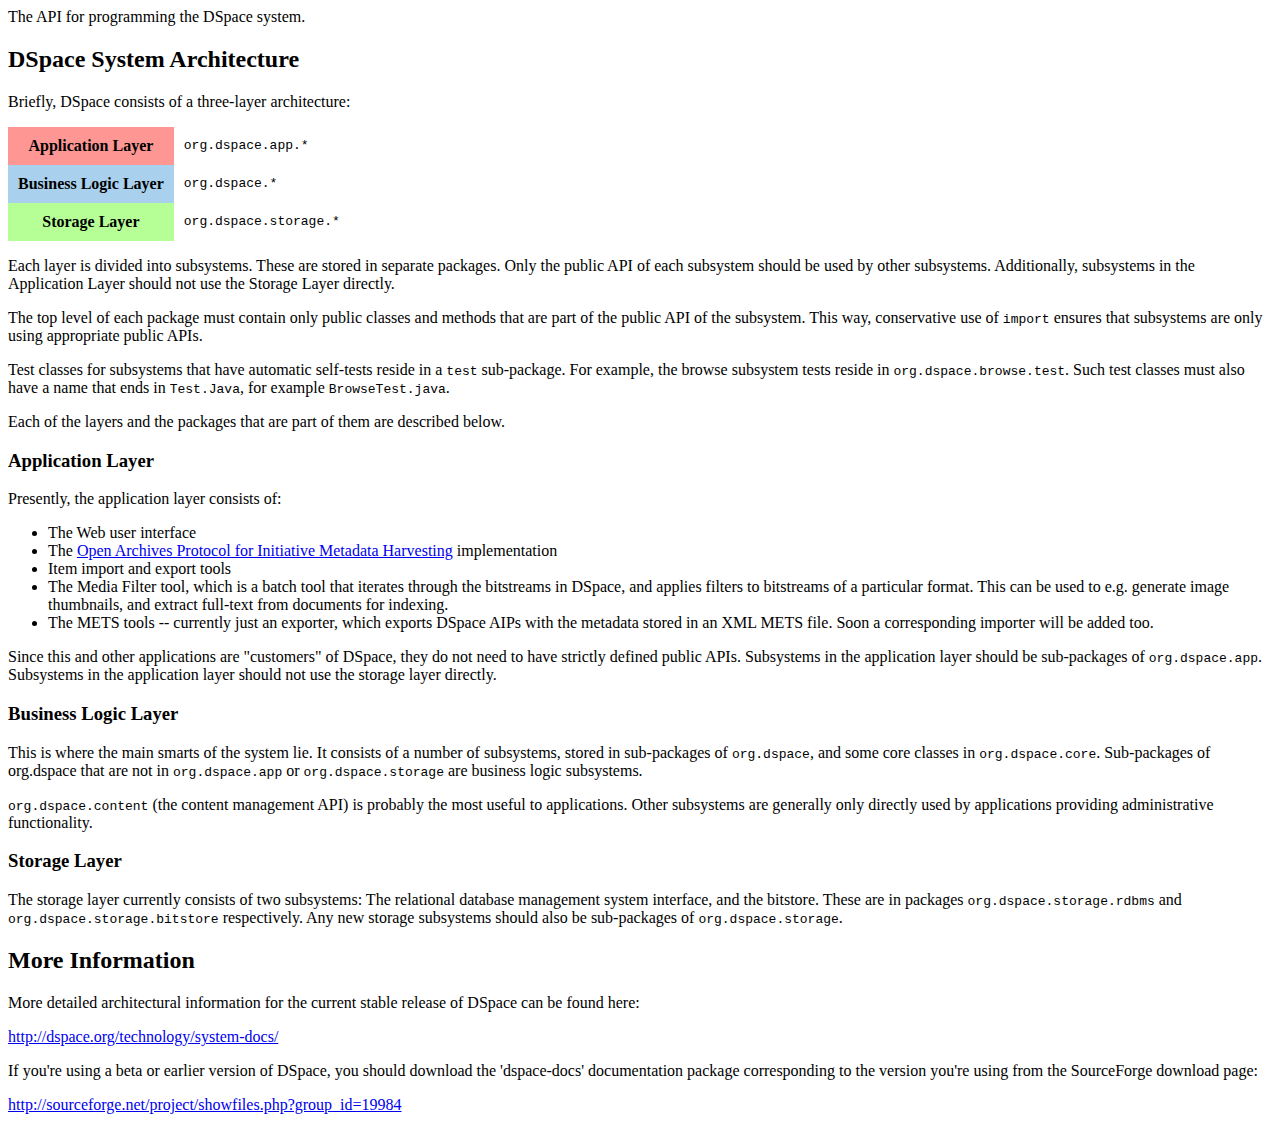
<file: dspace-api/src/main/java/overview.html>
<!--

    The contents of this file are subject to the license and copyright
    detailed in the LICENSE and NOTICE files at the root of the source
    tree and available online at

    http://www.dspace.org/license/

-->
<!DOCTYPE HTML PUBLIC "-//W3C//DTD HTML 3.2 Final//EN">
<html>
<head>
<!--
  Author:   Robert Tansley
  Version:  $Revision$
  Date:     $Date$
-->
</head>
<body bgcolor="white">
The API for programming the DSpace system.

<h2>DSpace System Architecture</h2>

Briefly, DSpace consists of a three-layer architecture:
<P>

<table border="0" cellspacing=0 cellpadding=10>
  <tr>
    <td bgcolor="#fe9693" align="center"><strong>Application Layer</strong></td>
    <td><code>org.dspace.app.*</code></td>
  </tr>
  <tr>
    <td bgcolor="#a9d0ed" align="center"><strong>Business Logic Layer</strong></td>
    <td><code>org.dspace.*</code></td>
  </tr>
  <tr>
    <td bgcolor="#b6ff96" align="center"><strong>Storage Layer</strong></td>
    <td><code>org.dspace.storage.*</code></td>
  </tr>
</table>

<P>
Each layer is divided into subsystems.  These are stored in separate packages.
Only the public API of each subsystem should be used by other subsystems.
Additionally, subsystems in the Application Layer should not use the Storage
Layer directly.
<P>
The top level of each package must contain only public classes and methods that
are part of the public API of the subsystem.  This way, conservative use of
<code>import</code> ensures that subsystems are only using appropriate public
APIs.
<P>
Test classes for subsystems that have automatic self-tests reside in a
<code>test</code> sub-package.  For example, the browse subsystem tests reside
in <code>org.dspace.browse.test</code>.  Such test classes must also have a name
that ends in <code>Test.Java</code>, for example <code>BrowseTest.java</code>.
<P>
Each of the layers and the packages that are part of them are described below.


<h3>Application Layer</h3>

Presently, the application layer consists of:

<ul><li>The Web user interface</li>
<li>The <A href="http://www.openarchives.org/OAI/openarchivesprotocol.html">Open Archives Protocol for Initiative Metadata Harvesting</A> implementation</li>
<li>Item import and export tools</li>
<li>The Media Filter tool, which is a batch tool that iterates through the bitstreams in DSpace, and applies filters to bitstreams of a particular format.  This can be used to e.g. generate image thumbnails, and extract full-text from documents for indexing.</li>
<li>The METS tools -- currently just an exporter, which exports DSpace AIPs with the metadata stored in an XML METS file.  Soon a corresponding importer will be added too.</li>
</ul>
Since this and other applications are
"customers" of DSpace, they do not need to have strictly defined public APIs.  Subsystems in the application layer should be sub-packages of
<code>org.dspace.app</code>.  Subsystems in the application layer should not
use the storage layer directly.


<h3>Business Logic Layer</h3>

This is where the main smarts of the system lie.  It consists of a number of
subsystems, stored in sub-packages of <code>org.dspace</code>, and some core
classes in <code>org.dspace.core</code>.  Sub-packages of org.dspace that are
not in <code>org.dspace.app</code> or <code>org.dspace.storage</code> are
business logic subsystems.
<P>
<code>org.dspace.content</code> (the content management API) is probably the
most useful to applications.  Other subsystems are generally only directly used
by applications providing administrative functionality.


<h3>Storage Layer</h3>

The storage layer currently consists of two subsystems:  The relational
database management system interface, and the bitstore.  These are in
packages <code>org.dspace.storage.rdbms</code> and
<code>org.dspace.storage.bitstore</code> respectively.  Any new storage
subsystems should also be sub-packages of <code>org.dspace.storage</code>.
<P>

<h2>More Information</h2>

<P>More detailed architectural information for the current stable release of DSpace can be found here:</P>

<P><A HREF="http://dspace.org/technology/system-docs/">http://dspace.org/technology/system-docs/</A></P>

<P>If you're using a beta or earlier version of DSpace, you should download the  'dspace-docs' documentation package corresponding to the version you're using from the SourceForge download page:</P>

<P><A HREF="http://sourceforge.net/project/showfiles.php?group_id=19984">http://sourceforge.net/project/showfiles.php?group_id=19984</A></P>

</body>
</html>
</file>
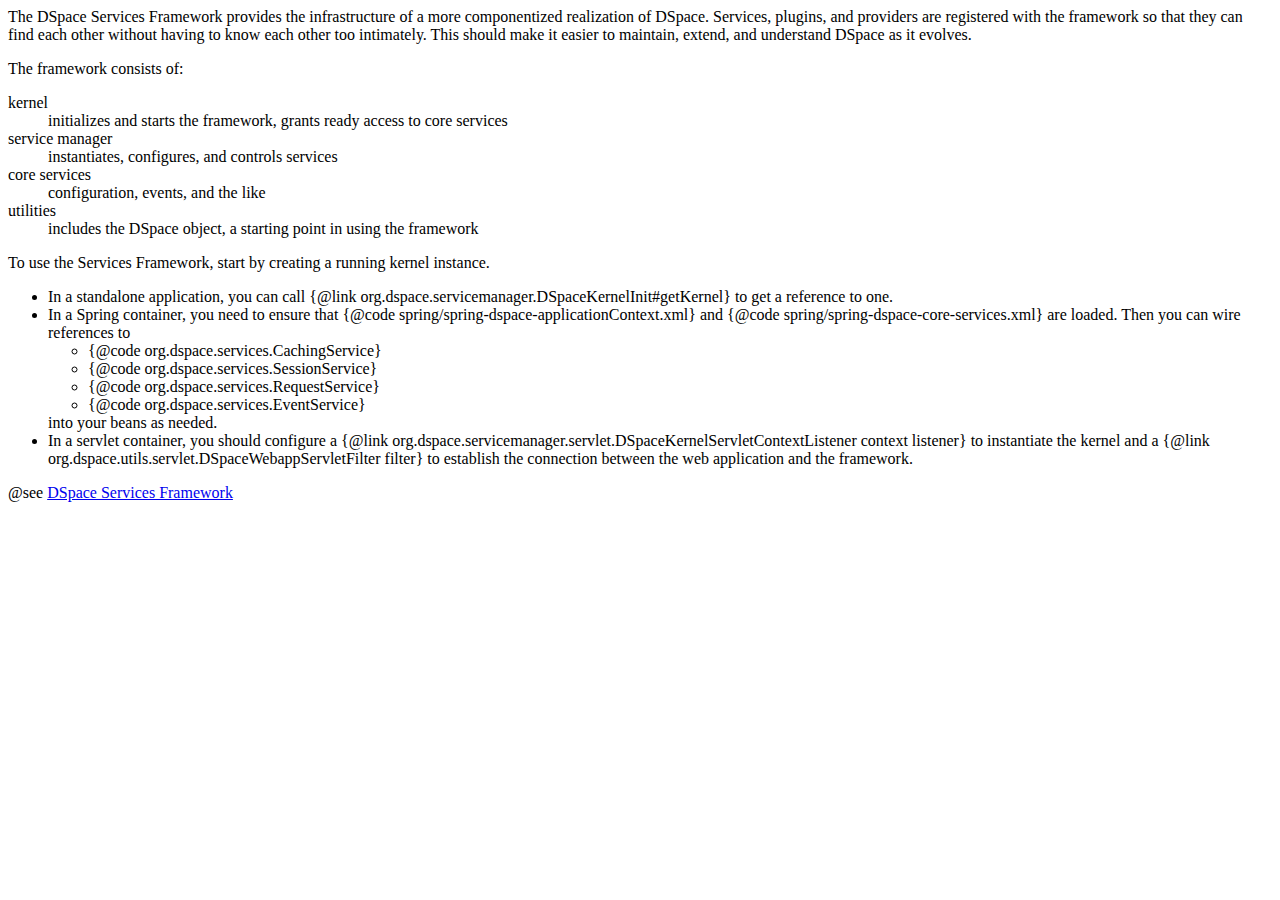
<file: dspace-services/src/main/javadoc/overview.html>
<!--

    The contents of this file are subject to the license and copyright
    detailed in the LICENSE and NOTICE files at the root of the source
    tree and available online at

    http://www.dspace.org/license/

-->
<html>
<body>
<p>
The DSpace Services Framework provides the infrastructure of a more
componentized realization of DSpace.  Services, plugins, and providers
are registered with the framework so that they can find each other without
having to know each other too intimately.  This should make it easier to
maintain, extend, and understand DSpace as it evolves.
</p>

<p>The framework consists of:</p>

<dl>
 <dt>kernel</dt>
 <dd>initializes and starts the framework,
     grants ready access to core services</dd>
 <dt>service manager</dt>
 <dd>instantiates, configures, and controls services</dd>
 <dt>core services</dt>
 <dd>configuration, events, and the like</dd>
 <dt>utilities</dt>
 <dd>includes the DSpace object, a starting point in using the framework</dd>
</dl>

<p>
To use the Services Framework, start by creating a running kernel 
instance.
</p>
<ul>
 <li>In a standalone application, you can call {@link 
org.dspace.servicemanager.DSpaceKernelInit#getKernel} to get a reference 
to one.</li>
 <li>In a Spring container, you need to ensure that
{@code spring/spring-dspace-applicationContext.xml} and
{@code spring/spring-dspace-core-services.xml} are loaded.  Then you can
wire references to
  <ul>
   <li>{@code org.dspace.services.CachingService}</li>
   <li>{@code org.dspace.services.SessionService}</li>
   <li>{@code org.dspace.services.RequestService}</li>
   <li>{@code org.dspace.services.EventService}</li>
  </ul>
into your beans as needed.</li>
 <li>In a servlet container, you should configure a
{@link org.dspace.servicemanager.servlet.DSpaceKernelServletContextListener context listener}
to instantiate the kernel and a
{@link org.dspace.utils.servlet.DSpaceWebappServletFilter filter}
to establish the connection between the web application and the 
framework.</li>
</ul>

@see <a href='http://wiki.dspace.org/confluence/display/DSDOC/DSpace+Services+Framework'>
DSpace Services Framework</a>
</body>
</html>
</file>
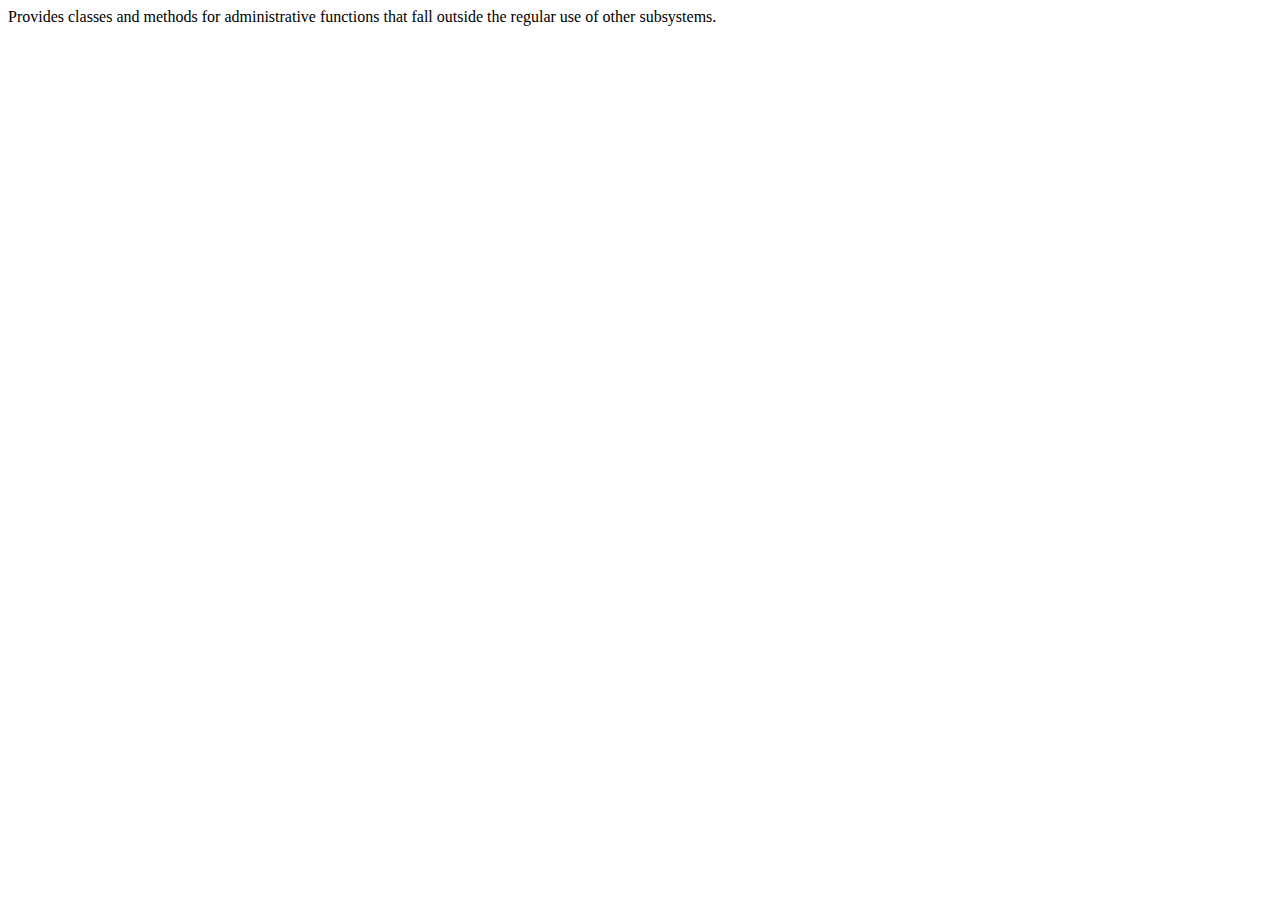
<file: dspace-api/src/main/java/org/dspace/administer/package.html>
<!--

    The contents of this file are subject to the license and copyright
    detailed in the LICENSE and NOTICE files at the root of the source
    tree and available online at

    http://www.dspace.org/license/

-->
<!DOCTYPE HTML PUBLIC "-//W3C//DTD HTML 3.2 Final//EN">
<html>
<head>
<!--
  Author:   Robert Tansley
  Version:  $Revision$
  Date:     $Date$
-->
</head>
<body bgcolor="white">
Provides classes and methods for administrative functions that fall outside
the regular use of other subsystems.
</body>
</html>
</file>
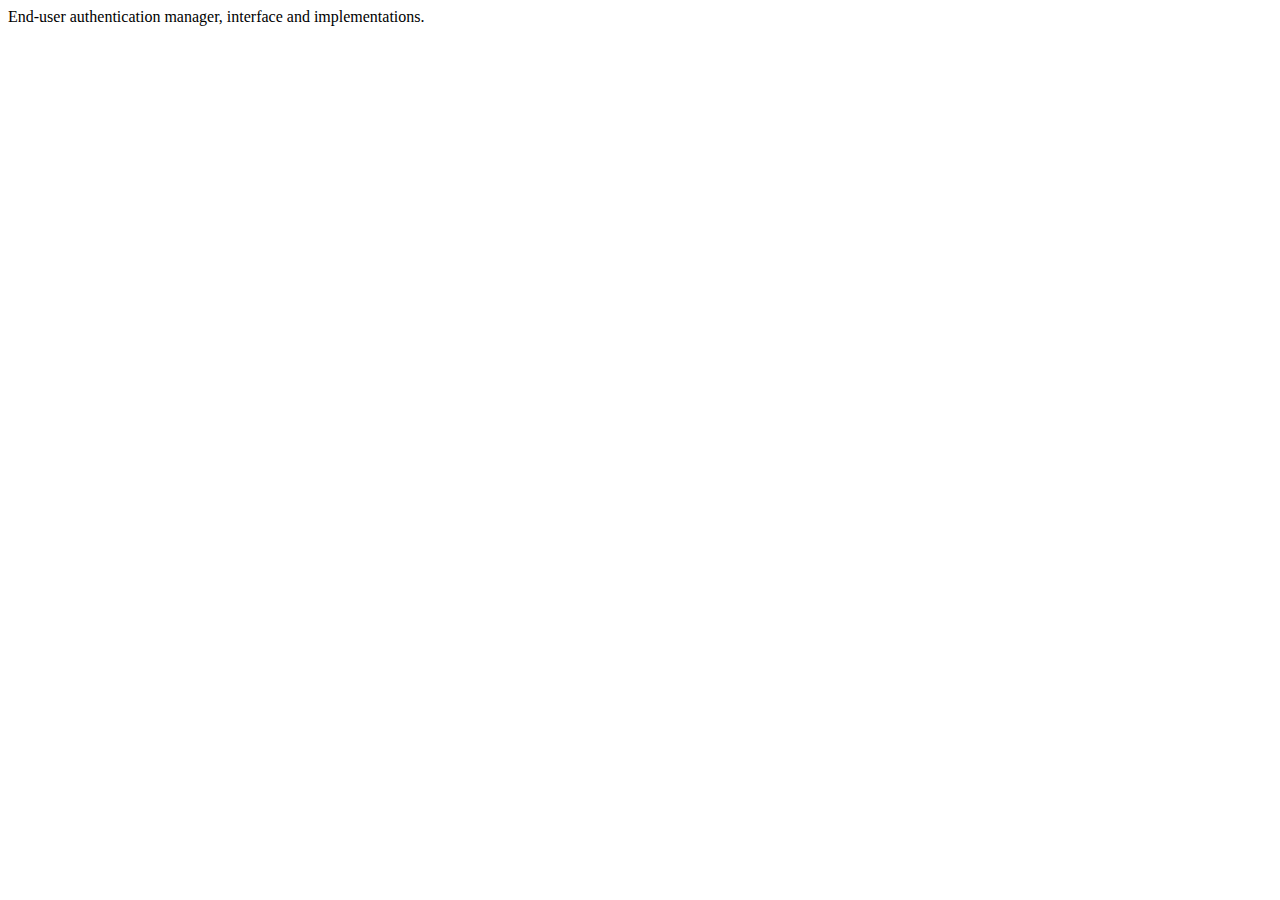
<file: dspace-api/src/main/java/org/dspace/authenticate/package.html>
<!--

    The contents of this file are subject to the license and copyright
    detailed in the LICENSE and NOTICE files at the root of the source
    tree and available online at

    http://www.dspace.org/license/

-->
<!DOCTYPE HTML PUBLIC "-//W3C//DTD HTML 3.2 Final//EN">
<html>
<head>
<!--
  Author:   Robert Tansley
  Version:  $Revision$
  Date:     $Date$
-->
</head>
<body bgcolor="white">
End-user authentication manager, interface and implementations. 
</body>
</html>
</file>
